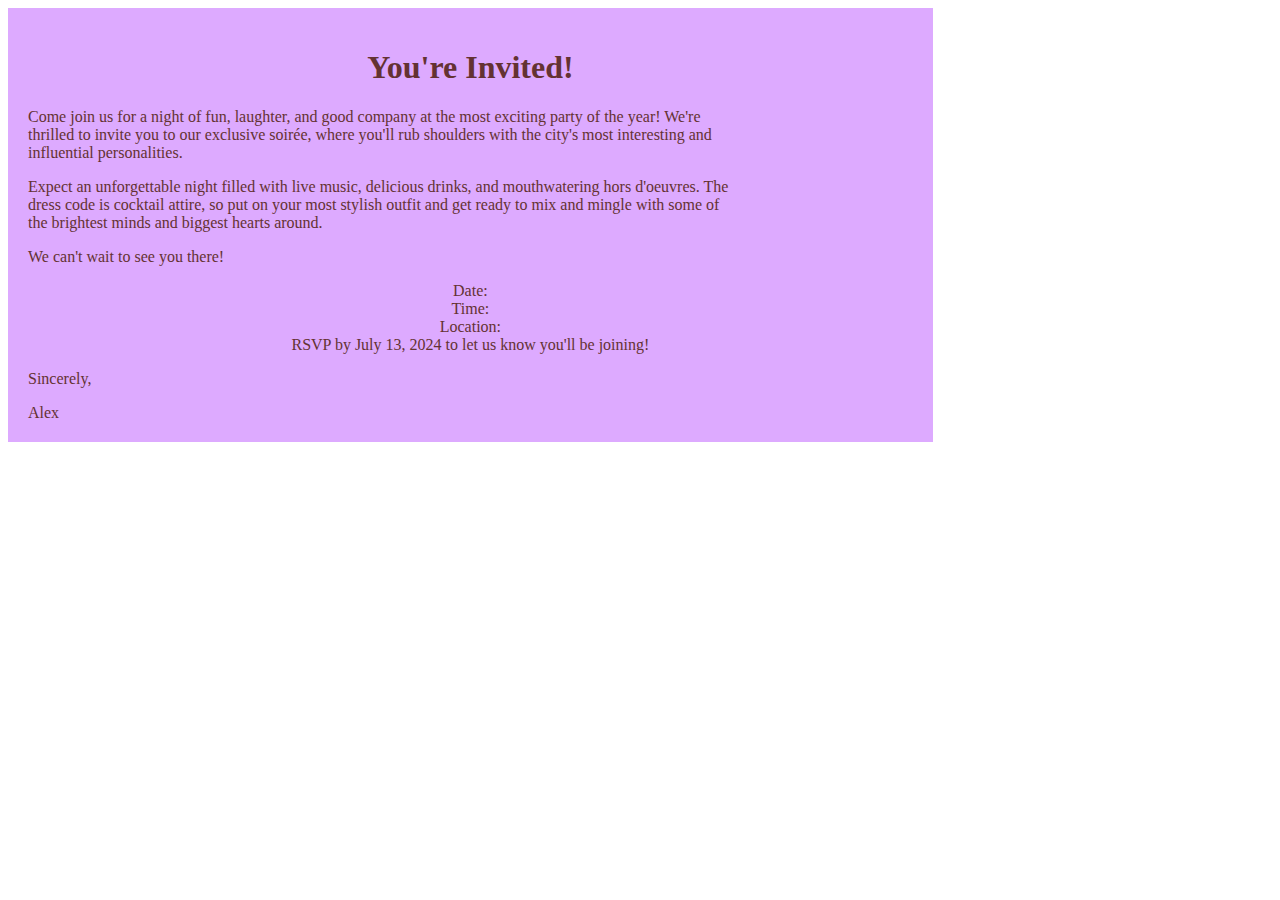
<file: Web/CSS/chapter 2/index.html>
<!DOCTYPE html>
<html lang="en">
<head>
 <link href="styles.css" rel="stylesheet" />
 <title></title>
</head>
<body>
 <div id="invite-wrapper">
   <h1>You're Invited!</h1>
   <div id="invite-text">
     <p>
       Come join us for a night of fun, laughter, and good company at the most exciting party of the year! We're thrilled to invite you to our exclusive soirée, where you'll rub shoulders with the city's most interesting and influential personalities.
     </p>
     <p>
       Expect an unforgettable night filled with live music, delicious drinks, and mouthwatering hors d'oeuvres. The dress code is cocktail attire, so put on your most stylish outfit and get ready to mix and mingle with some of the brightest minds and biggest hearts around.
       </p>
       <p>
         We can't wait to see you there!
       </p>
     </div>
     <p id="itinerary">
       Date: <br/>
       Time: <br/>
       Location: <br/>
       RSVP by <span>July 13, 2024</span> to let us know you'll be joining!
     </p>
     <p>
       Sincerely,
     </p>
     <span>Alex</span>
  </div>
</body>
</html>
</file>
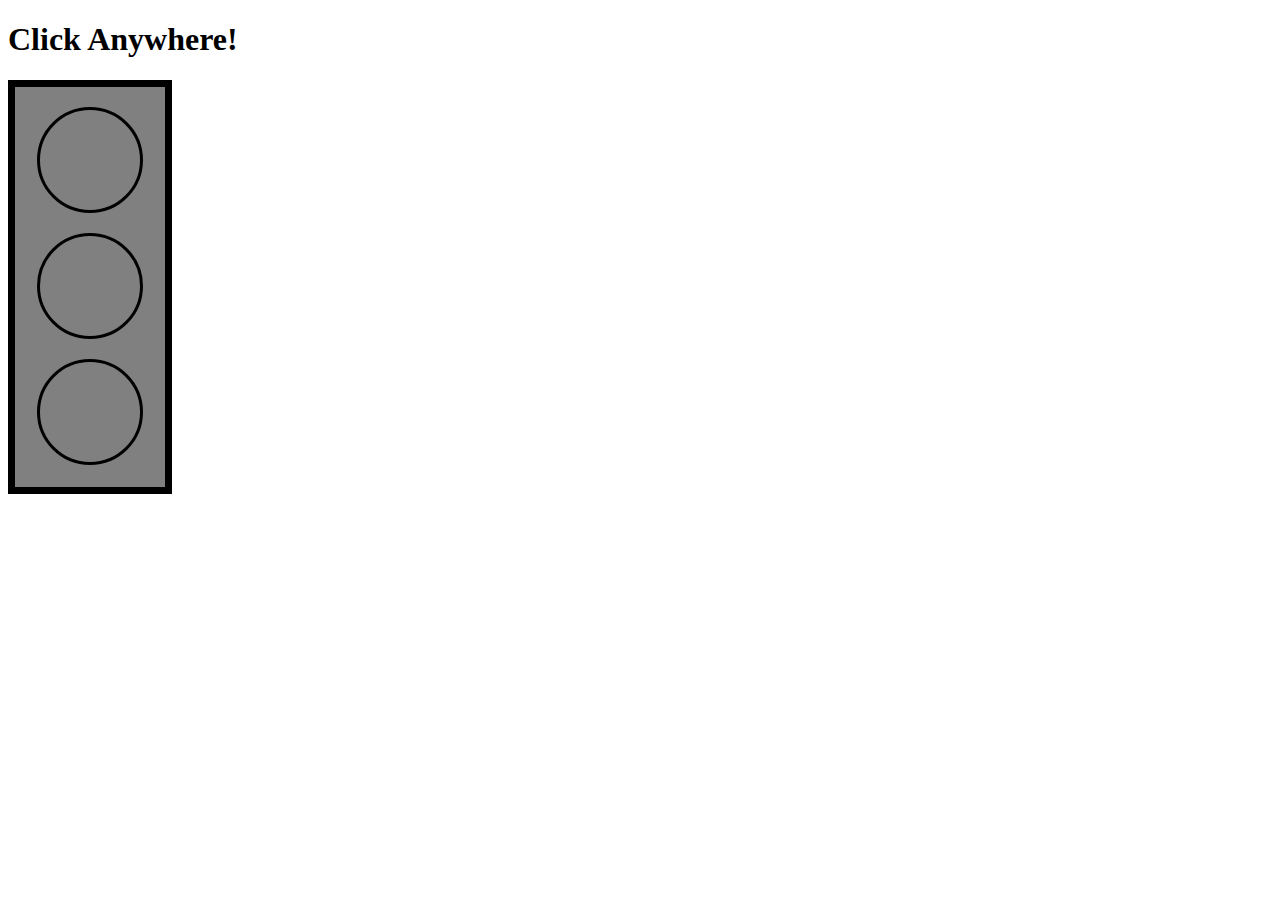
<file: Web/JAVASCRIPT/Last-Chapter/39/index.html>
<!DOCTYPE html>
<html lang="en">
<head>
  <title>Green Light Go!</title>
  <link href="styles.css" rel="stylesheet" />
  <script src="script.js"></script>
</head>
<body onClick="changeLight()">
  <h1>Click Anywhere!</h1>
  <div id="traffic-light-div">
    <div id="red" class="light"></div>
    <div id="yellow" class="light"></div>
    <div id="green" class="light"></div>
  </div>
</body>
</html>
</file>
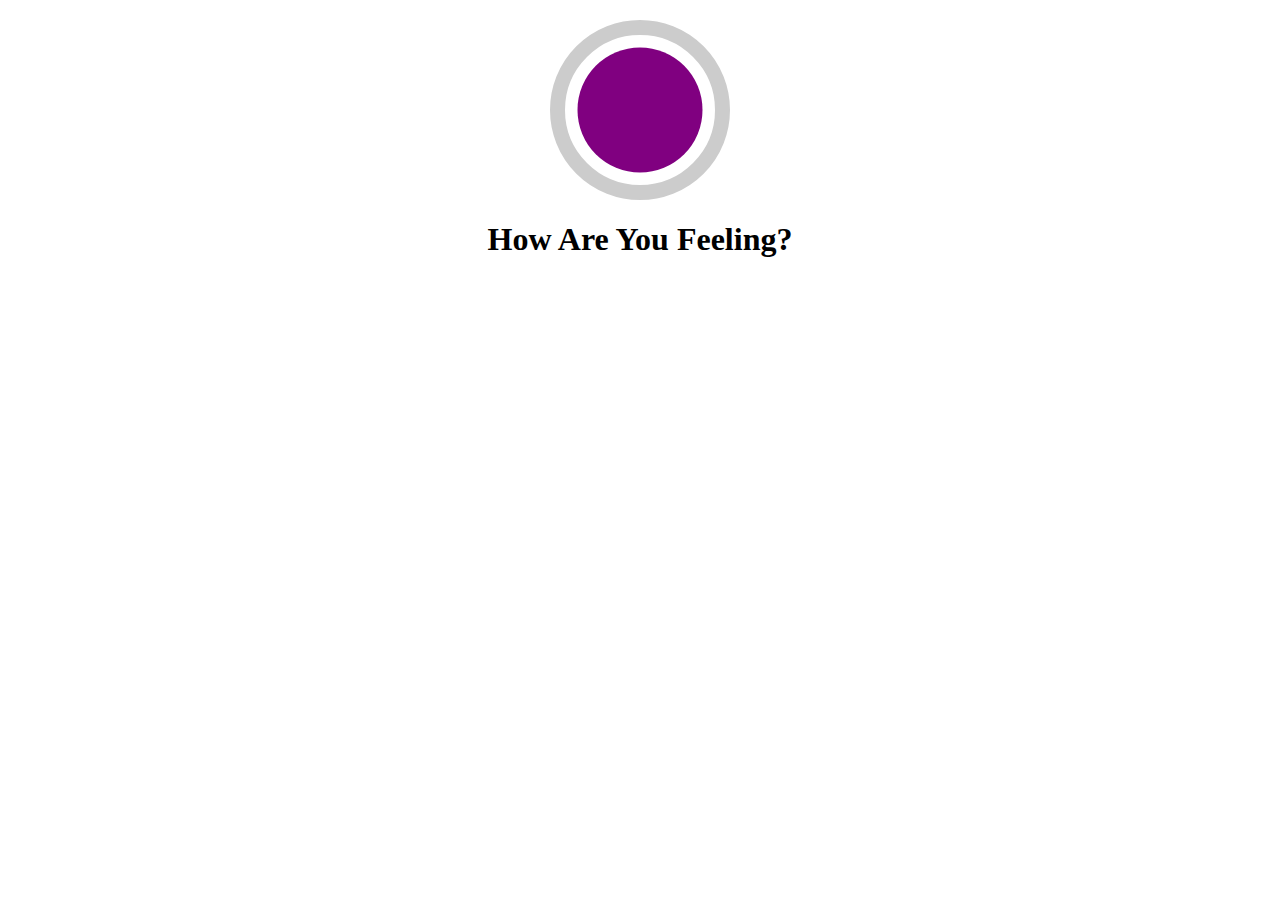
<file: Web/JAVASCRIPT/Last-Chapter/42/index.html>
<!DOCTYPE html>
<html lang="en">
<head>
  <link rel="stylesheet" href="styles.css">
<title>Mood Ring</title>
</head>
<body>
  <div class="mood-ring" id="moodRing">
    <div class="stone" id="stone"></div>
  </div>
  <h1>How Are You Feeling?</h1>
  <script src="script.js"></script>
</body>
</html>
</file>
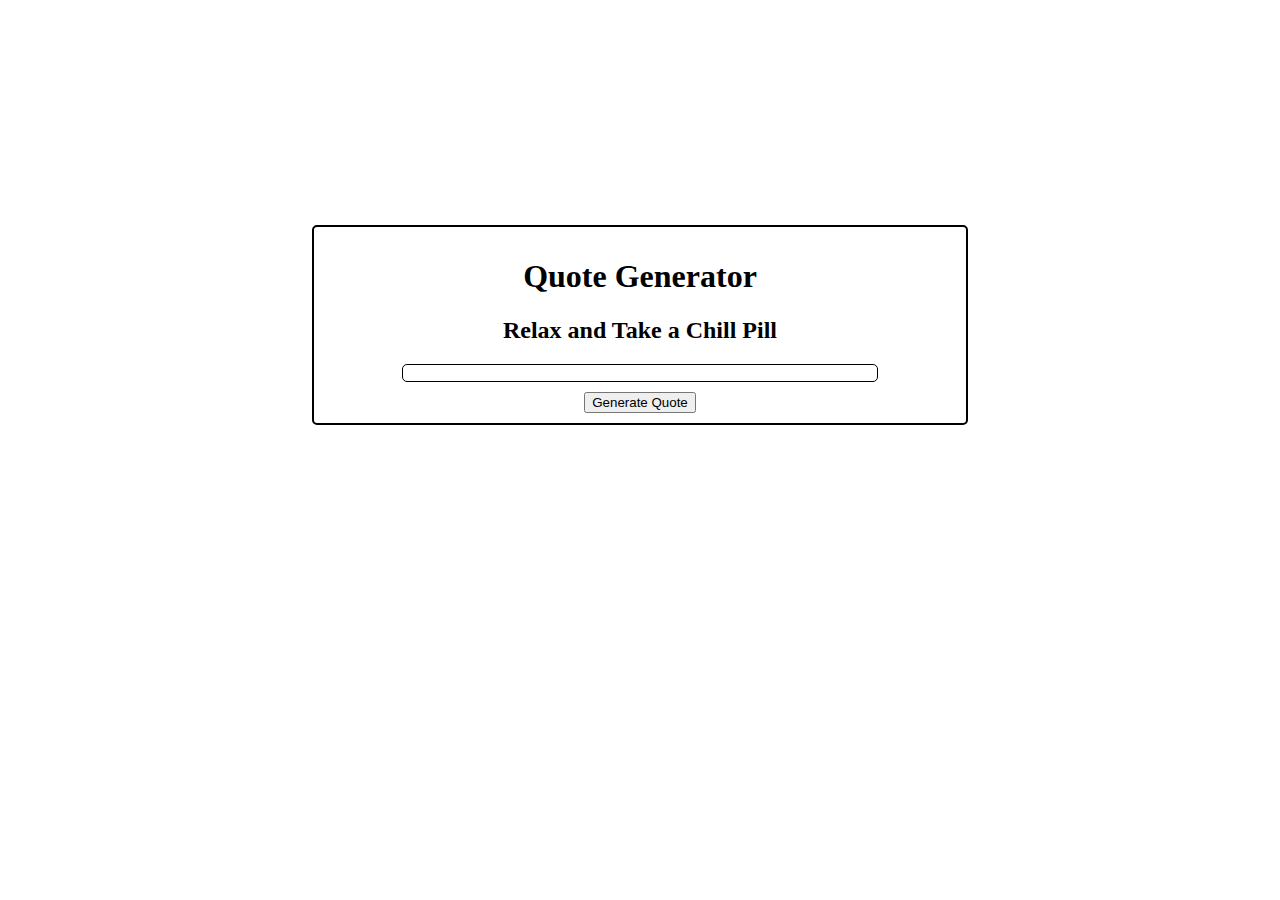
<file: Web/JAVASCRIPT/Last-Chapter/43/index.html>
<!DOCTYPE html>
<html lang="en">
<head>
  <link href="styles.css" rel="stylesheet" />
  <title>Chill Pill</title>
</head>
<body>
  <div id="wrapper">
    <h1>Quote Generator</h1>
    <h2>Relax and Take a Chill Pill</h2>
    <div id="quote-div">
      <p id="quote-text"></p>
    </div>
    <button id="quote-button">Generate Quote</button>
  </div>
  <script src="script.js"></script>
</body>
</html>
</file>
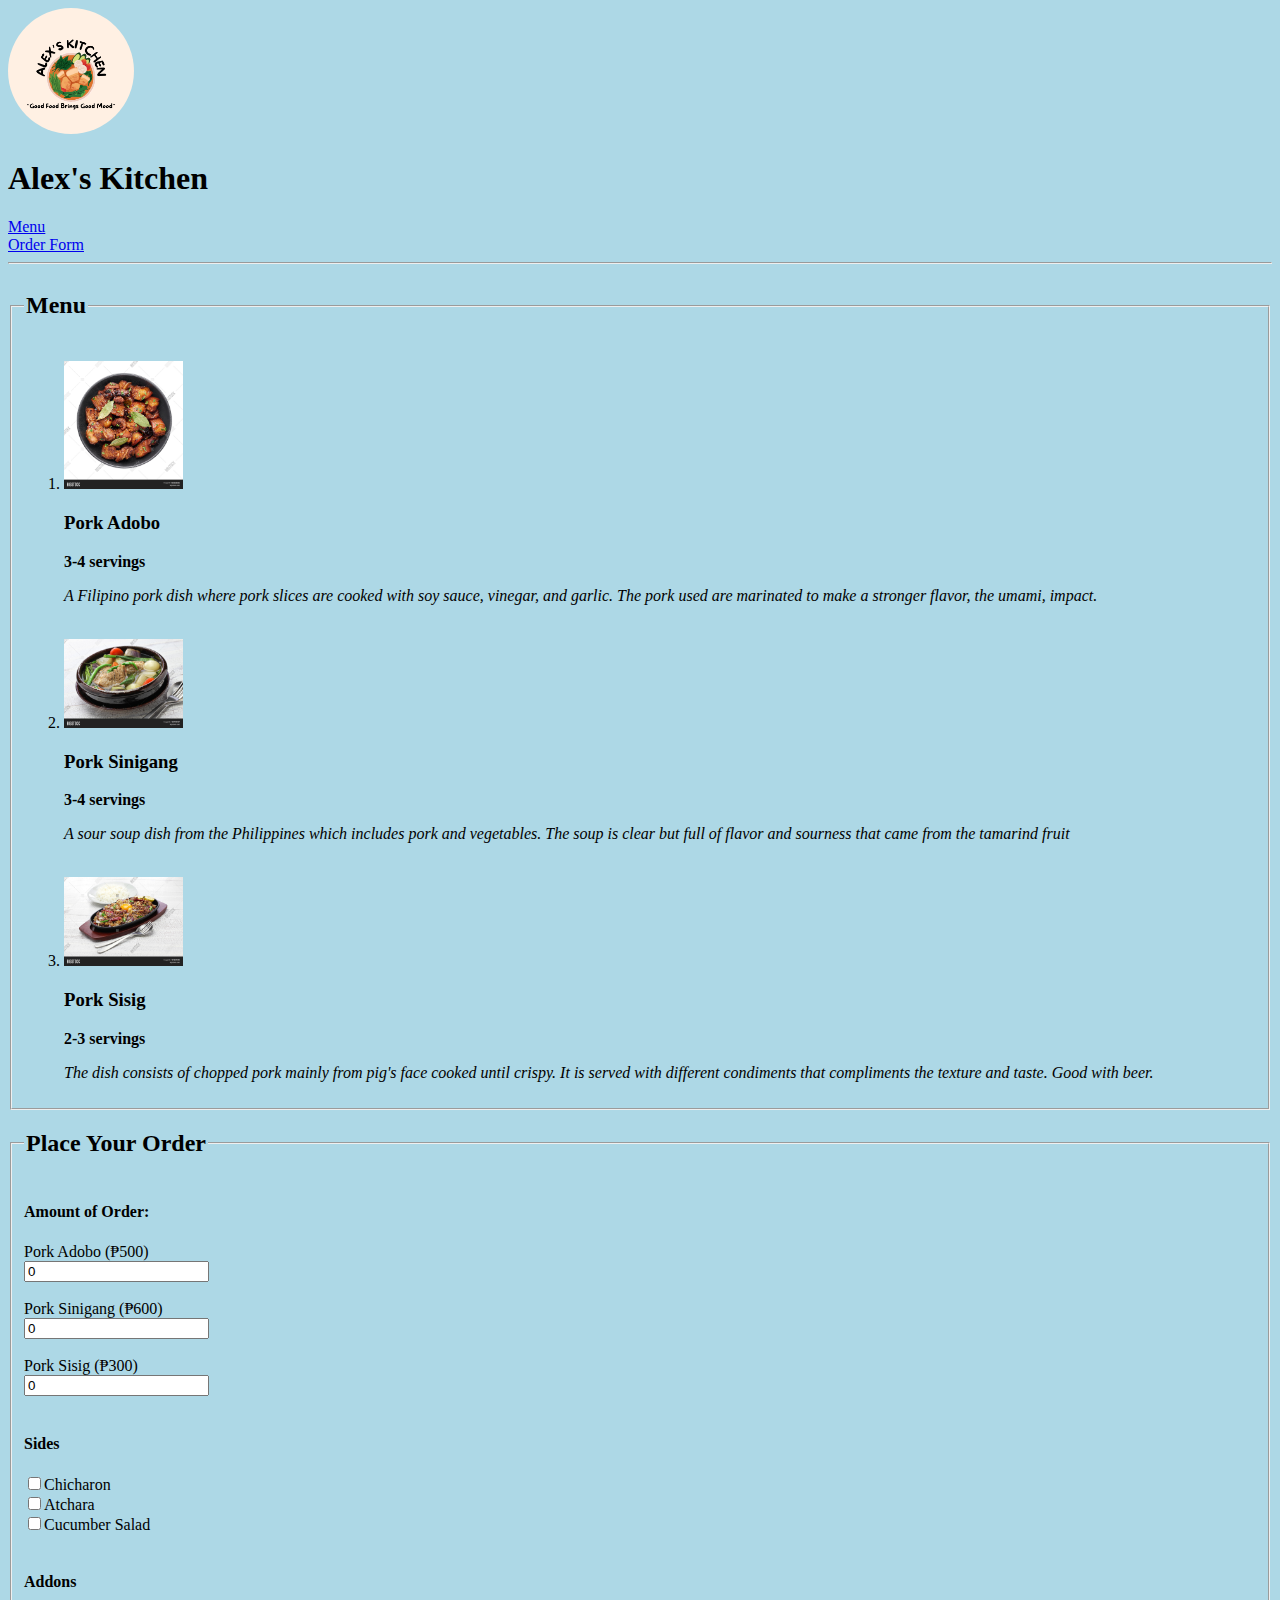
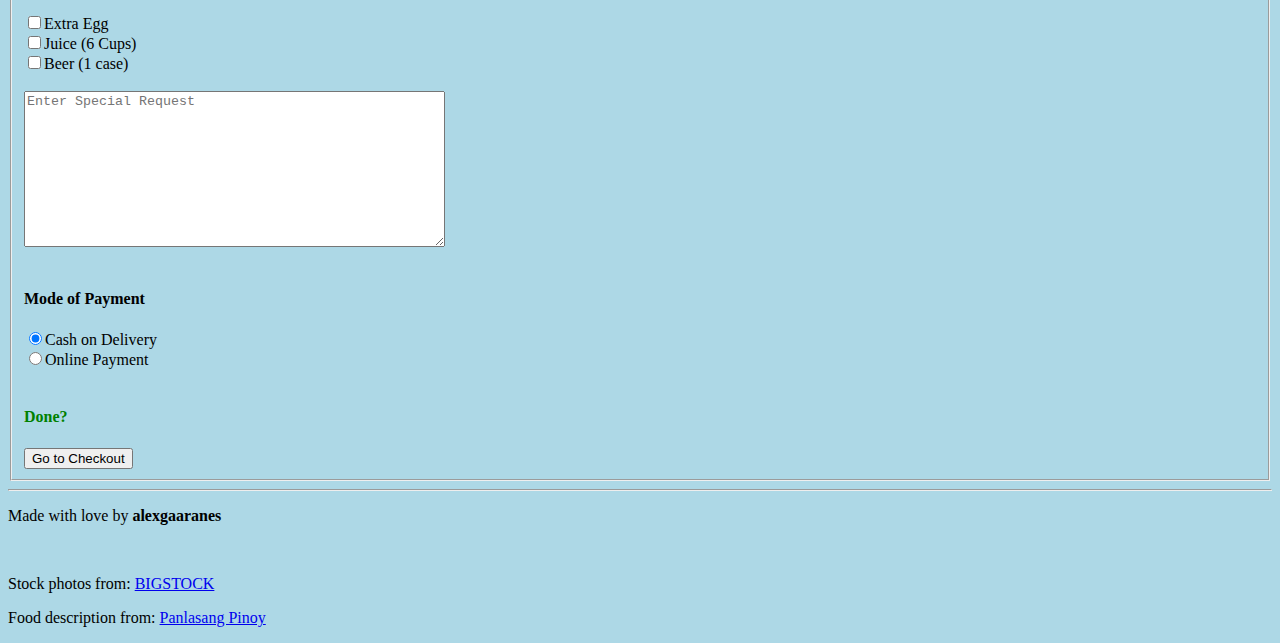
<file: Web/HTML/FINAL_PROJ/final.html>
<!DOCTYPE html>
<html>
    <head>
        <title>Alex's Kitchen</title>
        <!-- Style -->
        <style>
            body {
                font-family:cursive;
                background-color: lightblue;
            }

            #header-img {
                border-radius: 50%;
                width: 10%;
            }

            #adobo, #sinigang, #sisig {
                width: 10%;
            }

            #done{
                color: green;
            }

        </style>
    </head>
    <body>
        <header>
            <img src="logo.png" id="header-img">
            <h1>Alex's Kitchen</h1>
            <nav>
                <a href="#menu">Menu</a><br>
                <a href="#order-form">Order Form</a>
            </nav>
        </header>
        <hr>
        <!--Menu-->
        <fieldset>
            <legend><h2>Menu</h2></legend>
            <section id="menu">
                <!--Adobo-->
                <ol>
                    <li>
                        <article>
                            <img src="adobo.jpg" id="adobo" alt="adobo dish">
                            <h3>Pork Adobo</h3>
                            <p><b>3-4 servings</b></p>
                            <p><i>A Filipino pork dish where pork slices are cooked with soy sauce, vinegar, and garlic. The pork used are marinated to make a stronger flavor, the umami, impact.</i></p>
                        </article>
                    </li>
                    <br>
                    <li>
                        <!--Sinigang-->
                        <article>
                            <img src="sinigang.jpg" id="sinigang" alt="sinigang dish">
                            <h3>Pork Sinigang</h3>
                            <p><b>3-4 servings</b></p>
                            <p><i>A sour soup dish from the Philippines which includes pork and vegetables. The soup is clear but full of flavor and sourness that came from the tamarind fruit</i></p>
                        </article>
                    </li>
                    <br>
                    <li>
                        <!--Sisig-->
                        <article>
                            <img src="sisig.jpg" id="sisig" alt="sisig dish">
                            <h3>Pork Sisig</h3>
                            <p><b>2-3 servings</b></p>
                            <p><i>The dish consists of chopped pork mainly from pig's face cooked until crispy. It is served with different condiments that compliments the texture and taste. Good with beer.</i></p>
                        </article>
                    </li>
                </ol>
            </section>
            <!--I just noticed that all the dishes are made of pork making the food not for everyone :(. Most PH dishes are pork based.-->
        </fieldset>
        <!--Order Form-->
        <fieldset>
            <legend><h2>Place Your Order</h2></legend>
            <section id="order-form">
                <form> 
                    <!--Main Dish-->
                    <div class="main-dish">
                        <h4>Amount of Order: </h4>
                        <label for="adobo-input">Pork Adobo (₱500)</label><br>
                        <input type="number" id="adobo-input" min="0" value="0">
                        <br><br>
                        <label for="sinigang-input">Pork Sinigang (₱600)</label><br>
                        <input type="number" id="sinigang-input" min="0" value="0">
                        <br><br>
                        <label for="sisig-input">Pork Sisig (₱300)</label><br>
                        <input type="number" id="sisig-input" min="0" value="0">
                        <br><br>
                    </div>

                    <!--Sidedish-->
                    <div class="sidedish">
                        <h4>Sides</h4>
                        <input type="checkbox" id="chicharon"><label for="chicharon">Chicharon</label><br>
                        <input type="checkbox" id="atchara"><label for="atchara">Atchara</label><br>
                        <input type="checkbox" id="salad"><label for="salad">Cucumber Salad</label><br>
                        <br>
                    </div>

                    <!--Addons-->
                    <div class="addons">
                        <h4>Addons</h4>
                        <input type="checkbox" id="egg"><label for="egg">Extra Egg</label><br>
                        <input type="checkbox" id="juice"><label for="juice">Juice (6 Cups)</label><br>
                        <input type="checkbox" id="beer"><label for="beer">Beer (1 case)</label><br>
                        <br>
                        <textarea cols="50" rows="10" placeholder="Enter Special Request"></textarea><br>
                        <br>
                    </div>

                    <!--MOP-->
                    <div class="mop">
                        <h4>Mode of Payment</h4>
                        <input type="radio" name="mop" id="cod" checked><label for="cod">Cash on Delivery</label><br>
                        <input type="radio" name="mop" id="online"><label for="online">Online Payment</label><br>
                        <br>
                    </div>
                    
                    <label id="done"><h4>Done?</h4></label><input type="submit" id="place-order" value="Go to Checkout">
                </form>
            </section>
        </fieldset>
    </body>
    <hr>
    <footer>
        <p>Made with love by <b>alexgaaranes</b></p><br>
        <p>Stock photos from: <a href="https://www.bigstockphoto.com/" target="_blank">BIGSTOCK</a></p>
        <p>Food description from: <a href="https://panlasangpinoy.com/" target="_blank">Panlasang Pinoy</a></p>
    </footer>
</html>
</file>
<file: Web/CSS/chapter 2/styles.css>
body {
    background-image: url(https://images8.alphacoders.com/134/1349392.png);
    background-size: cover;
    background-repeat: no-repeat;
}

#invite-wrapper {
    width: 70%;
    padding: 20px;
    background-color: #ddaaff;
    color: rgb(100, 50, 50);
}

h1 {
    font-family: Apple Chancery, cursive;
    text-align: center;
}

#invite-text {
    width: 80%;
}

#itinerary {
    text-align: center;
}
</file>
<file: Web/JAVASCRIPT/Last-Chapter/39/styles.css>
#traffic-light-div {
    border: 7px solid;
    width: 150px;
    height: 400px;
    background-color: grey;
  }
  
  .light {
    border: 3px solid;
    width: 100px;
    height: 100px;
    margin: 20px auto;
    border-radius: 50%;
  }
</file>
<file: Web/JAVASCRIPT/Last-Chapter/42/styles.css>
body {
    text-align: center;
  }
  
.mood-ring {
    width: 150px;
    height: 150px;
    margin: 20px auto;
    border: 15px solid #ccc;
    border-radius: 50%;
    position: relative;
}

.stone {
    width: 125px;
    height: 125px;
    background-color: #3498db; /* Default color */
    border-radius: 50%;
    position: absolute;
    top: 50%;
    left: 50%;
    transform: translate(-50%, -50%);
    transition: background-color 0.5s ease-in-out;
}
</file>
<file: Web/JAVASCRIPT/Last-Chapter/43/styles.css>
#wrapper {
    border: 2px solid black;
    border-radius: 5px;
    width: 50%;
    margin: 25vh auto;
    padding: 10px;
    text-align: center;
    transition: background-color 0.5s ease-in-out;
  }
  
  #quote-div {
    border: 1px solid black;
    border-radius: 5px;
    width: 75%;
    margin: 10px auto;
    background-color: #fff;
  }
</file>
